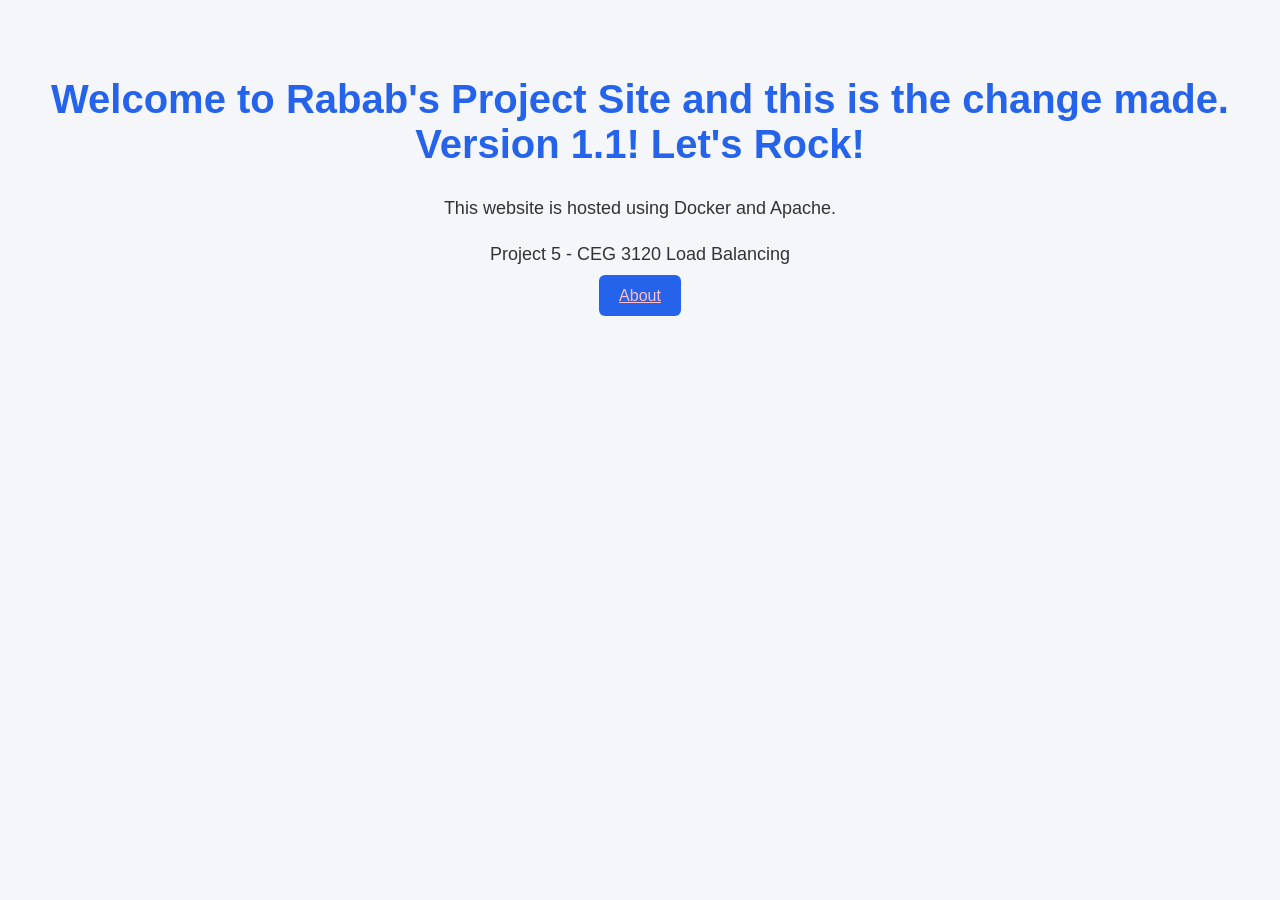
<file: web-content/index.html>
<!DOCTYPE html>
<html lang="en">
<head>
    <meta charset="UTF-8">
    <title>Web3 Soon</title>
    <link rel="stylesheet" href="style.css">
</head>
<body>
    <h1>Welcome to Rabab's Project Site and this is the change made. Version 1.1! Let's Rock! </h1>
    <p>This website is hosted using Docker and Apache.</p>
    <p>Project 5 - CEG 3120 Load Balancing</p>

    <a href="about.html">About</a>
</body>
</html>
</file>
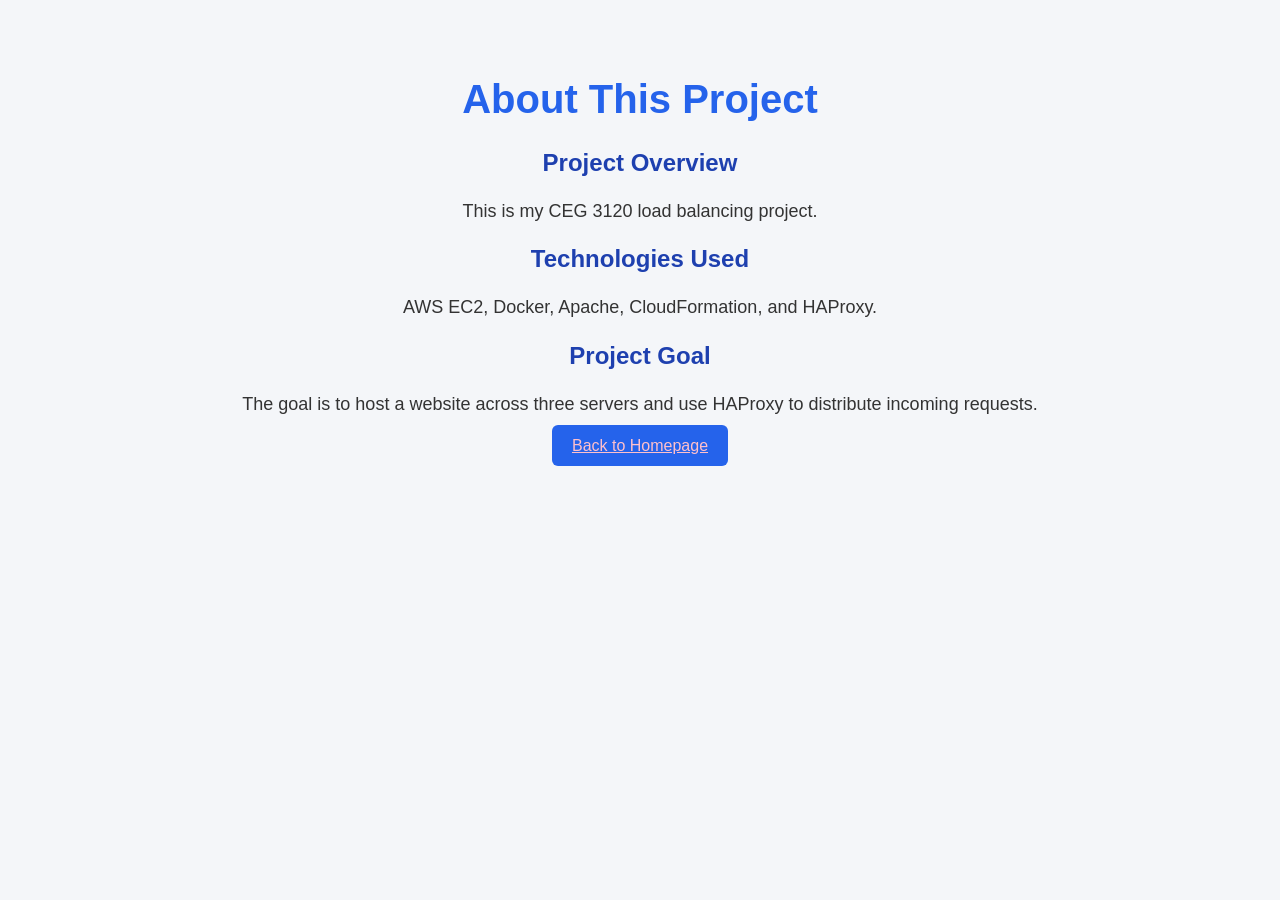
<file: web-content/about.html>
<!DOCTYPE html>
<html lang="en">
<head>
    <meta charset="UTF-8">
    <title>About - Fahid's Cloud Lab</title>
    <link rel="stylesheet" href="style.css">
</head>
<body>
    <h1>About This Project</h1>

    <h2>Project Overview</h2>
    <p>This is my CEG 3120 load balancing project.</p>

    <h2>Technologies Used</h2>
    <p>AWS EC2, Docker, Apache, CloudFormation, and HAProxy.</p>

    <h2>Project Goal</h2>
    <p>The goal is to host a website across three servers
    and use HAProxy to distribute incoming requests.</p>

    <a href="index.html">Back to Homepage</a>
</body>
</html>
</file>
<file: web-content/style.css>
body {
    font-family: Arial, sans-serif;
    background-color: #f4f6f9;
    color: #333;
    text-align: center;
    margin: 0;
    padding: 50px;
}

h1 {
    color: #2563eb;
    font-size: 40px;
}

h2 {
    color: #1e40af;
}

p {
    font-size: 18px;
    line-height: 1.6;
}

a {
    margin-top: 20px;
    padding: 12px 20px;
    background-color: #2563eb;
    color: pink;
    border-radius: 6px;
}
</file>
